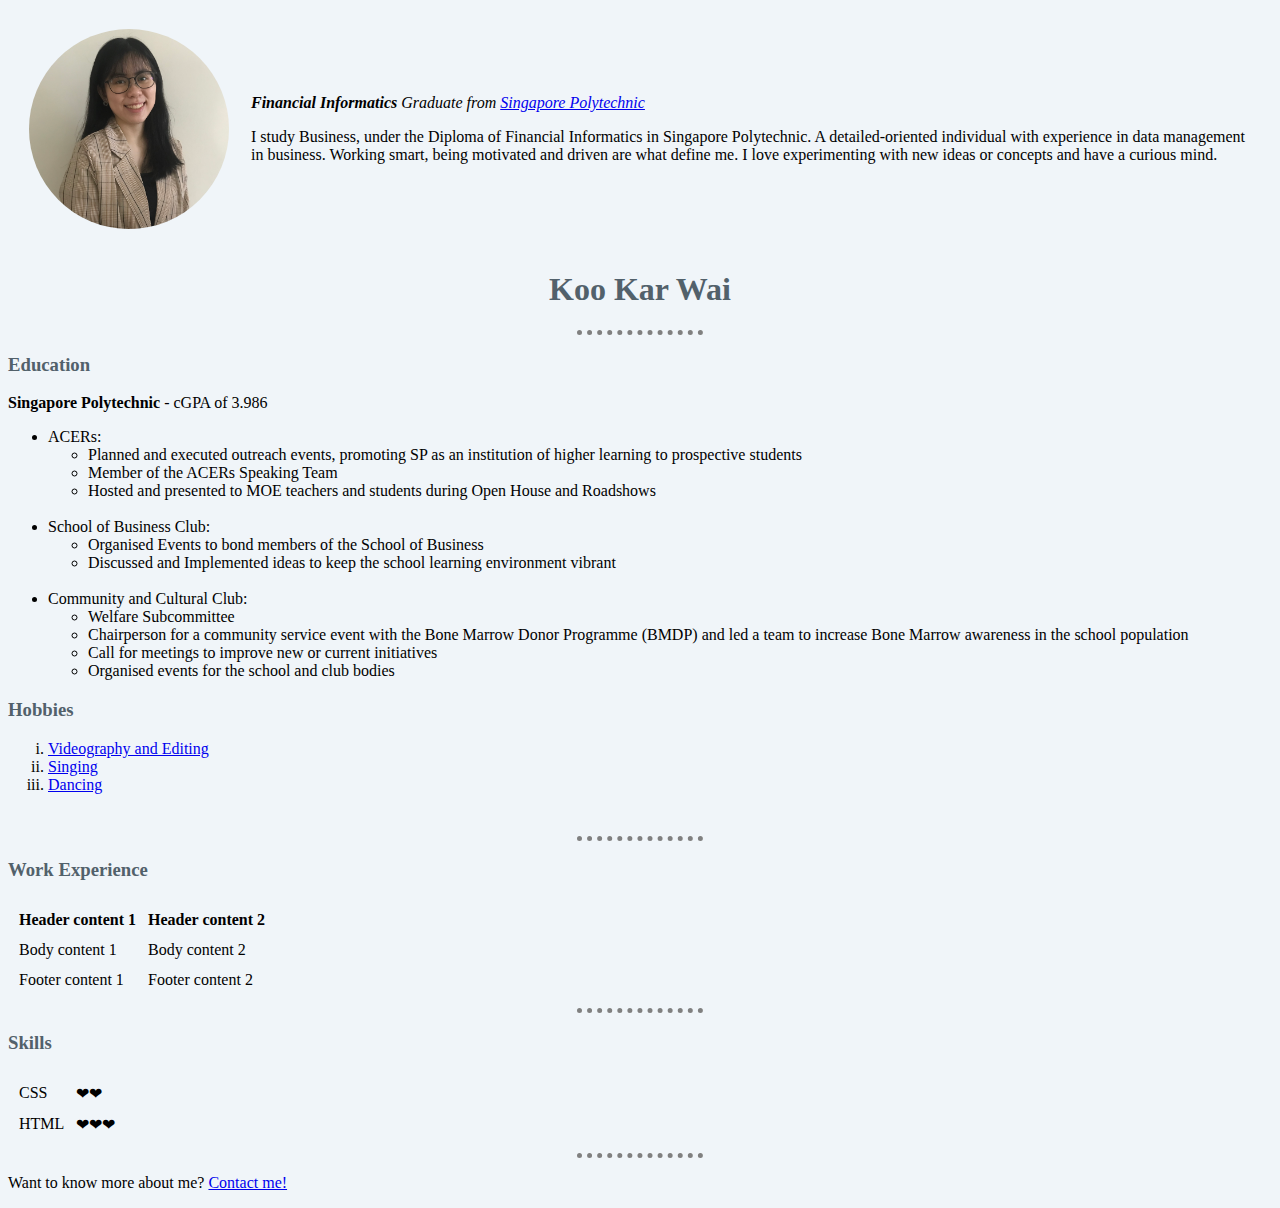
<file: index.html>
<!DOCTYPE html>
<html lang="en" dir="ltr">

<head>
  <meta charset="utf-8">
  <meta name="description" content="Welcome to my personal site! Click to find out more about me!">
  <title>Kar Wai's Personal Site</title>
  <link rel="stylesheet" href="CSS/styles.css">

</head>

<body>
  <table cellspacing="20">
    <tr>
      <td><img src="Kar Wai Picture.jpg" alt="Kar Wai profile picture" height="200" width="200"></td>
      <td><p><em><strong>Financial Informatics</strong> Graduate from <a target="_blank" href="https://www.sp.edu.sg/">Singapore Polytechnic</em></p></a>
        <p>I study Business, under the Diploma of Financial Informatics in Singapore Polytechnic. A detailed-oriented individual with experience in data management in business. Working smart, being motivated and driven are what define me. I love experimenting with new ideas or concepts and have a curious mind.</p></td>
    </tr>
  </table>

  <h1>Koo Kar Wai</h1>

  <hr>
  <h3>Education</h3>
  <p><strong>Singapore Polytechnic</strong> - cGPA of 3.986</p>

  <ul>
    <li>ACERs:
      <ul>
        <li>Planned and executed outreach events, promoting SP as an institution of higher learning to prospective students</li>
        <li>Member of the ACERs Speaking Team</li>
        <li>Hosted and presented to MOE teachers and students during Open House and Roadshows</li>
      </ul>
      </li>
      <br>
    <li>School of Business Club:
      <ul>
        <li>Organised Events to bond members of the School of Business</li>
        <li>Discussed and Implemented ideas to keep the school learning environment vibrant</li>
      </ul>
      </li>
      <br>
    <li>Community and Cultural Club:
      <ul>
        <li>Welfare Subcommittee</li>
        <li>Chairperson for a community service event with the Bone Marrow Donor Programme (BMDP) and led a team to increase Bone Marrow awareness in the school population</li>
        <li>Call for meetings to improve new or current initiatives</li>
        <li>Organised events for the school and club bodies</li>
      </ul>
      </li>
  </ul>

<h3>Hobbies</h3>

<ol type="i">
  <li><a target="_blank" href="https://www.youtube.com/channel/UCx0Oa6gSGmEHcEEVwrPlSug">Videography and Editing</li></a>
  <li><a target="_blank" href="https://www.youtube.com/watch?v=7DMhAnuHy0c&list=FLx0Oa6gSGmEHcEEVwrPlSug&index=5&ab_channel=ChildAidConcertChildAidConcert">Singing</li></a>
  <li><a target="_blank" href="https://www.youtube.com/watch?v=EMs-EcYj31k&list=FLx0Oa6gSGmEHcEEVwrPlSug&index=6">Dancing</li></a>
</ol>
<br>
<hr>

<h3>Work Experience</h3>
<table cellspacing="10">
  <thead>
    <tr>
      <th>Header content 1</th>
      <th>Header content 2</th>
    </tr>
  </thead>
  <tbody>
    <tr>
      <td>Body content 1</td>
      <td>Body content 2</td>
    </tr>
  </tbody>
  <tfoot>
    <tr>
      <td>Footer content 1</td>
      <td>Footer content 2</td>
    </tr>
  </tfoot>
</table>

<hr>

<h3>Skills</h3>
<table cellspacing="10">
  <tbody>
    <tr>
      <td>CSS</td>
      <td>❤❤</td>
    </tr>
    <tr>
      <td>HTML</td>
      <td>❤❤❤</td>
    </tr>
</table>


<hr>

<p>Want to know more about me? <a href="Contact.html">Contact me!</a></p>

</body>

</html>
</file>
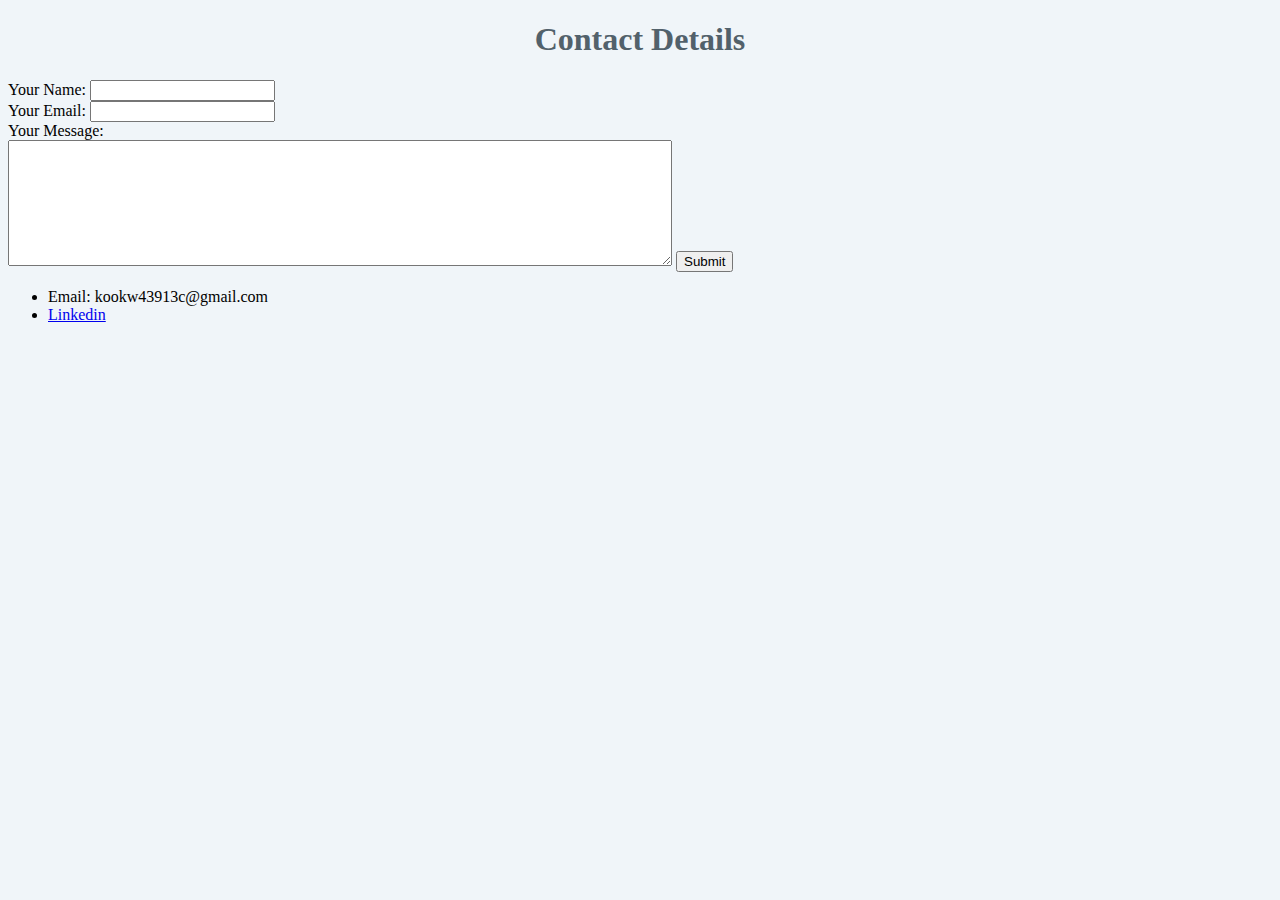
<file: Contact.html>
<!DOCTYPE html>
<html lang="en" dir="ltr">
  <head>
    <meta charset="utf-8">
    <title>Contact Me</title>
    <link rel="stylesheet" href="CSS/styles.css">
  </head>
  <body>
    <h1>Contact Details</h1>
      <form class="" action="mailto:kookw43913c@gmail.com" method="post" enctype="text/plain">
        <label>Your Name:</label>
        <input type="text" name="NAME" value=""><br>
        <label>Your Email:</label>
        <input type="email" name="EMAIL" value=""><br>
        <label>Your Message:</label><br>
        <textarea name="MESSAGE" rows="8" cols="80"></textarea>
        <input type="submit" name="">
      </form>

    <ul>
      <li>Email: kookw43913c@gmail.com</li>
      <li><a href="https://www.linkedin.com/in/koo-kar-wai/">Linkedin</a></li>
    </ul>

  </body>
</html>
</file>
<file: CSS/styles.css>
body {
    background-color:#F0F5F9;
  }

  hr {
    border-style: none;
    border-top-style: dotted;
    border-color: grey;
    border-width: 5px;
    width: 10%;
  }

  h1 {
    color:#52616B;
    text-align: center;
  }

  h3 {
    color:#52616B;
  }

  img {
  border-radius: 50%;
  display: block;
  margin-left: auto;
  margin-right: auto;
  }
</file>
